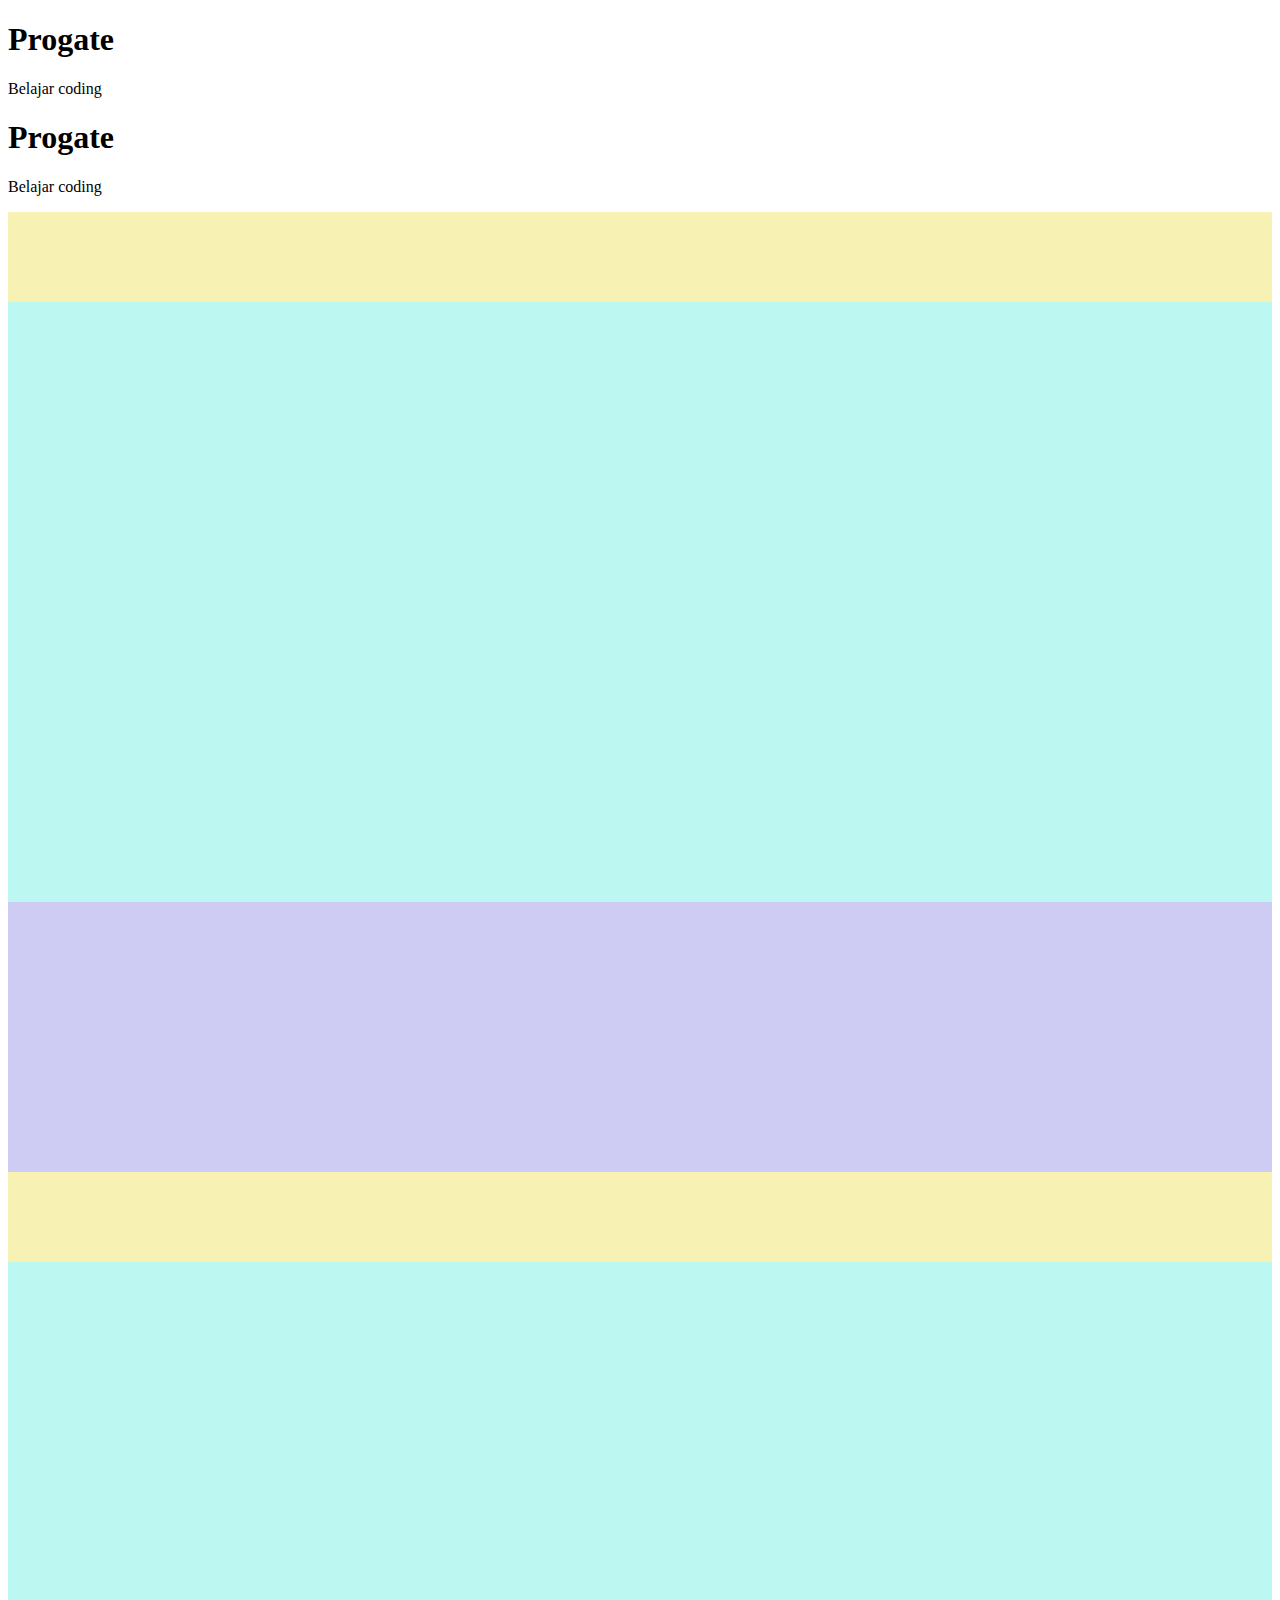
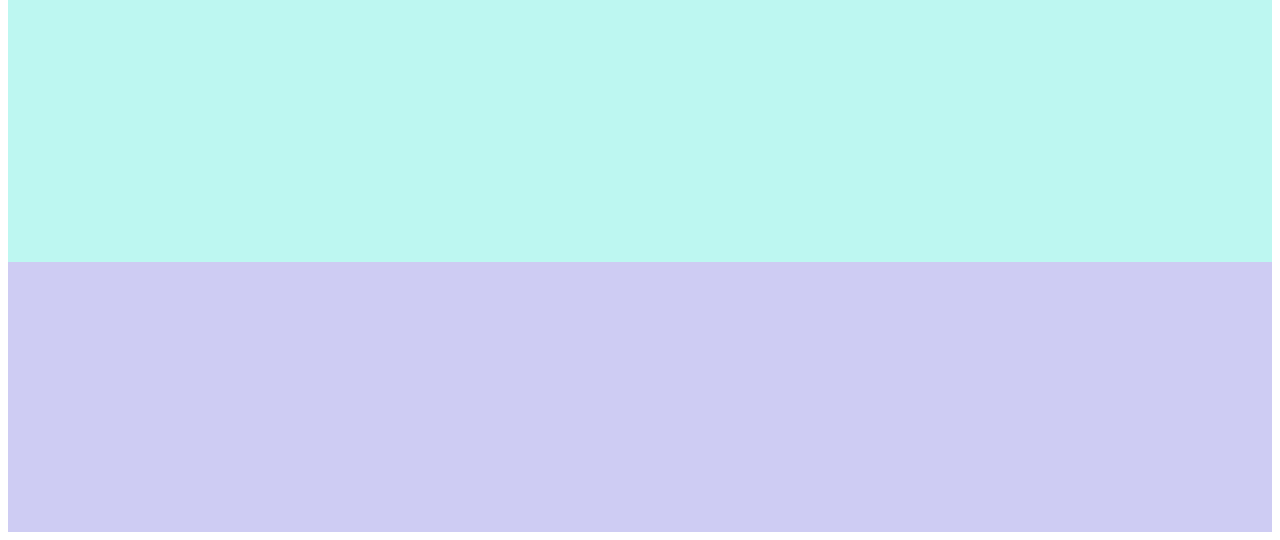
<file: coba_2.html>
<!DOCTYPE html>
<html>
  <head>
  </head>
  <body>
    <h1>Progate</h1>
    <p>Belajar coding</p>
  </body>
</html>


<head>
  <meta charset="utf-8">
  <title>Progate</title>
  <link rel="stylesheet" href="coba_2.css">
</head>



<!DOCTYPE html>
<html>
  <head>
    <meta charset="utf-8">
    <title>Progate</title>
    <link rel="stylesheet" href="coba_2.css">
  </head>
  <body>
    <h1>Progate</h1>
    <p>Belajar coding</p>
  </body>
</html>


<div class="header">
</div>
<div class="main">
</div>
<div class="footer">
</div>


<!DOCTYPE html>
<html>
  <head>
    <meta charset="utf-8">
    <title>Progate</title>
    <link rel="stylesheet" href="coba_2.css">
  </head>
  <body>
    <div class="header">
    </div>
    <div class="main">
    </div>
    <div class="footer">
    </div>
  </body>
</html>
</file>
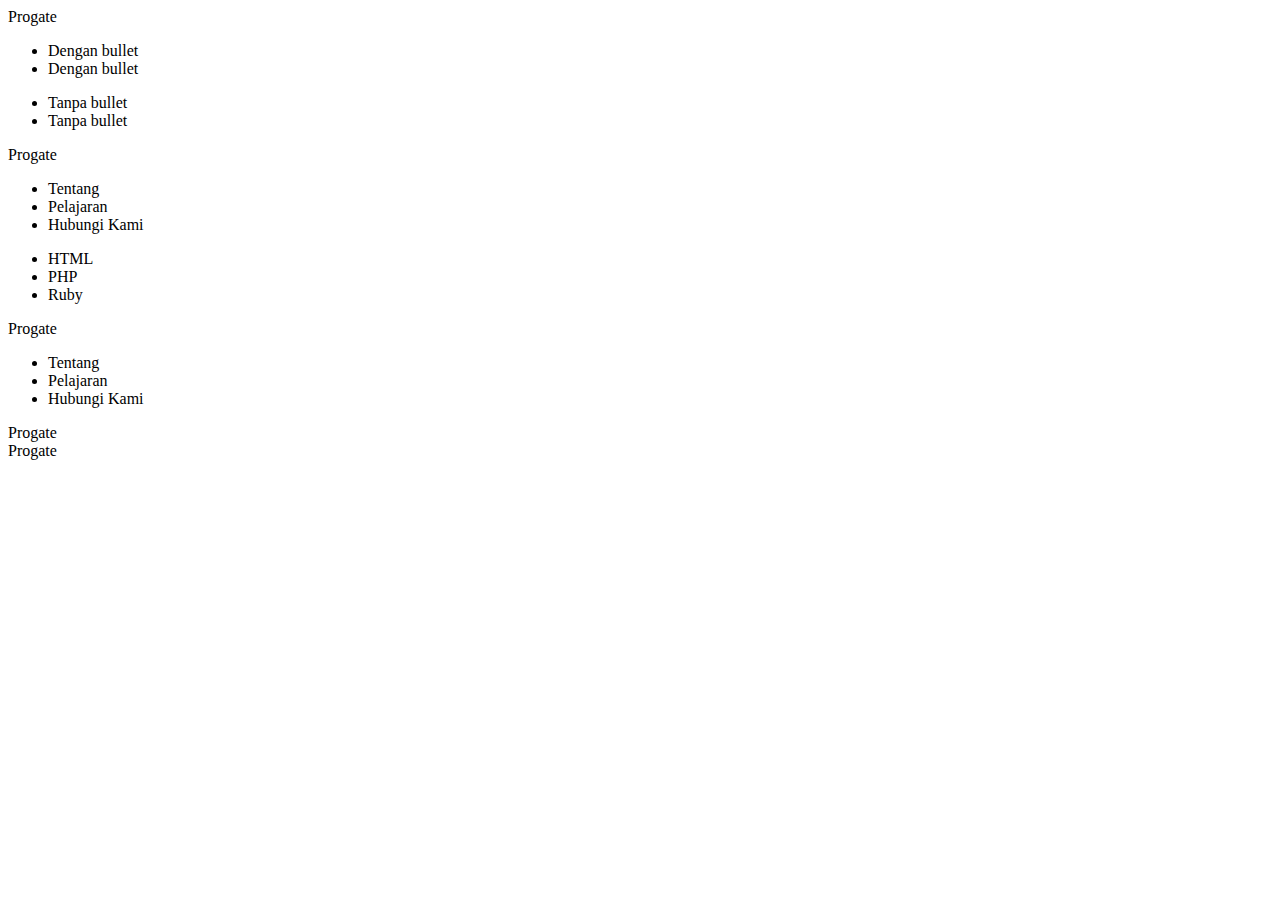
<file: coba_3.html>
<div class='header'>
  <div class='header-logo'>Progate</div>
  <div class='header-list'>
    <ul>
      
    </ul>
  </div>
</div>


<ul>
  <li>Dengan bullet</li>
  <li>Dengan bullet</li>
</ul>
<ul>
  <li>Tanpa bullet</li>
  <li>Tanpa bullet</li>
</ul>



<!DOCTYPE html>
<html>
<head>
    <meta charset="UTF-8">
    <title>Document</title>
    <link rel="coba_3.css" href="coba_3">
</head>
<body>
    <div class="header">
      <div class='header-logo'>Progate</div>
      <div class='header-list'>
        <ul>
          <li>Tentang</li>
          <li>Pelajaran</li>
          <li>Hubungi Kami</li>
        </ul>
      </div>
    </div>

    <div class="main">

    </div>

    <div class="footer">
        
    </div>
</body>
</html>


<ul>
  <li>HTML</li>
  <li>PHP</li>
  <li>Ruby</li>
</ul>


<!DOCTYPE html>
<html>
<head>
    <meta charset="UTF-8">
    <title>Document</title>
    <link rel="coba_3.css" href="coba_3">
</head>
<body>
    <div class="header">
      <div class='header-logo'>Progate</div>
      <div class='header-list'>
        <ul>
          <li>Tentang</li>
          <li>Pelajaran</li>
          <li>Hubungi Kami</li>
        </ul>
      </div>
    </div>

    <div class="main">

    </div>

    <div class="footer">
        
    </div>
</body>
</html>


<div class="logoMD">
  Progate
</div>


<div class="logoMD">
  Progate
</div>
</file>
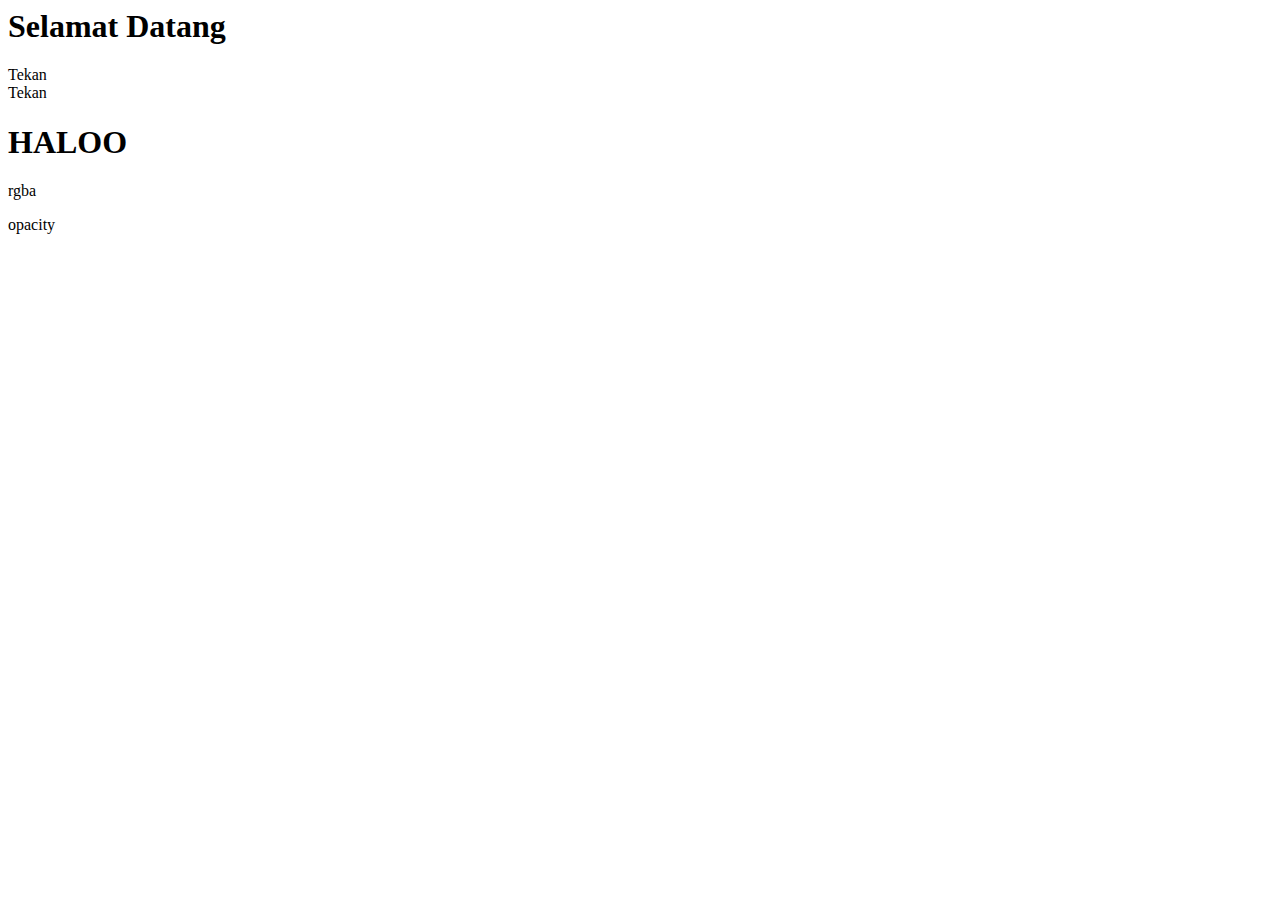
<file: coba_5.html>
<div class="header"></div>
<div class="top-wrapper"></div>
<div class="footer"></div>


<div>
  <h1>Selamat Datang</div>
</div>


<div class="btn yellow">
  Tekan
</div>
<div class="btn green">
  Tekan
</div>


<div>
  <h1>HALOO</h1>
</div>


<div class="box">
  
  
<head>
  <link rel="stylesheet" href="//maxcdn.../font-awesome.min.css">
</head>
<body>
  <span class="fa fa-instagram">
  </span>
  <span class="fa fa-whatsapp">
  </span>
</body>

  
<div class="rgba-sample">
  <p>rgba</p>
</div>
<div class="opacity-sample">
  <p>opacity</p>
</div>
</file>
<file: coba_2.css>
body {
  font-family:"Avenir Next";
}


body {
  font-family:"Avenir Next";
}
.header{
  background-color:#f7f2b4;
  height:90px;
}
.main{
  background-color:#bdf7f1;
  height:600px;
}
.footer{
  background-color:#ceccf3;
  height:270px;
}
</file>
